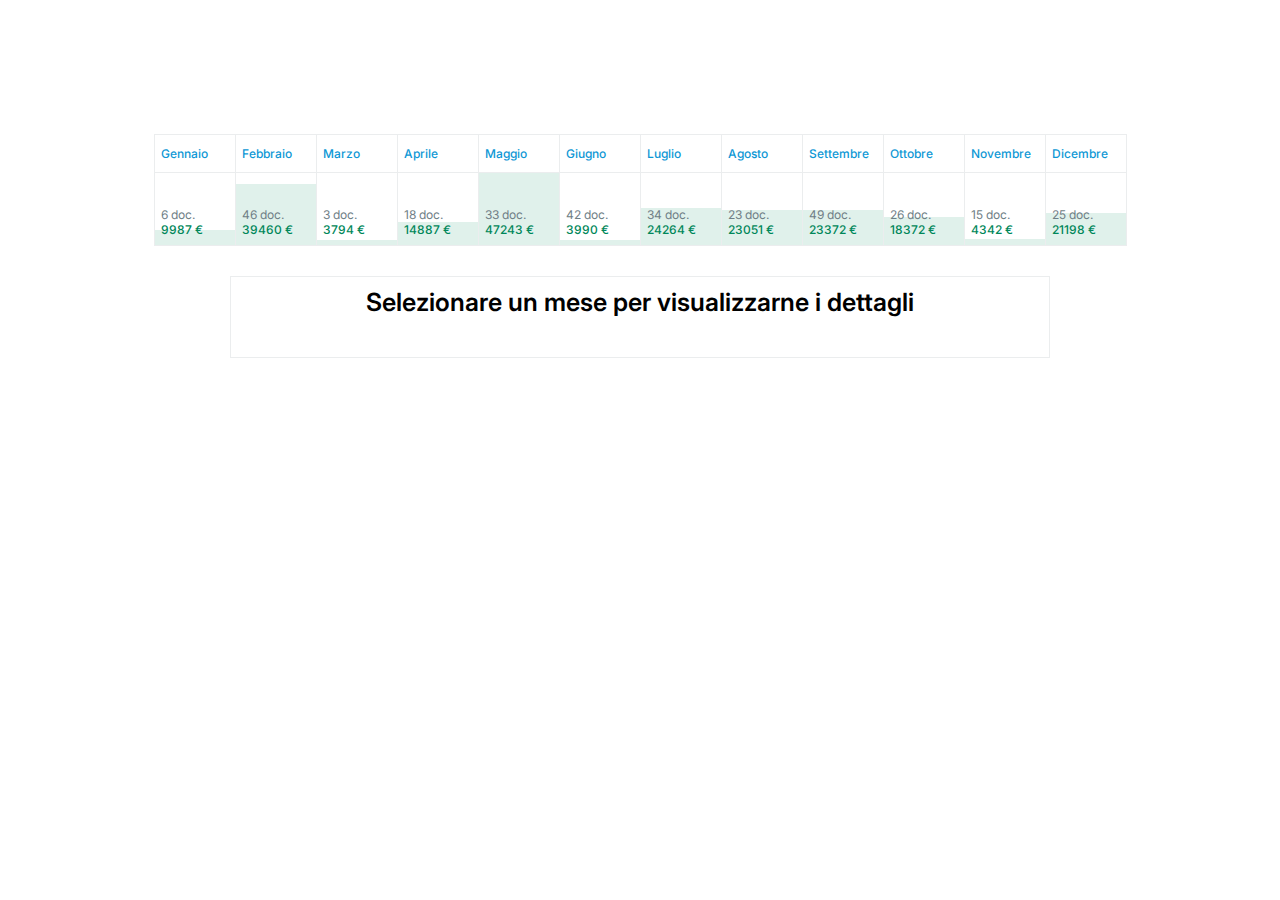
<file: index.html>
<!DOCTYPE html>
<html lang="en">
    <head>
        <meta charset="UTF-8">
        <meta name="viewport" content="width=device-width, initial-scale=1.0">
        <meta http-equiv="X-UA-Compatible" content="ie=edge">

        <style>
            @import url('https://fonts.googleapis.com/css2?family=Inter:wght@400;500&display=swap');
            body {
                font-family: 'Inter', sans-serif;
            }
        </style>
        <script>
            window.location.replace("https://danielerognini.github.io/TEST-FRONT-END/src/index.html");
        </script>
        <title>TEST-FRONT-END</title>
    </head>
    <body>
        <div style="width: 100%; height: 100vh; display: flex; flex-direction: column; align-items: center; justify-content: center;">
            <h1>You are about to be redirected...</h1>
            <p>If nothing happens <a href="src/index.html">click here</a>.</p>
        </div>
    </body>
</html>
</file>
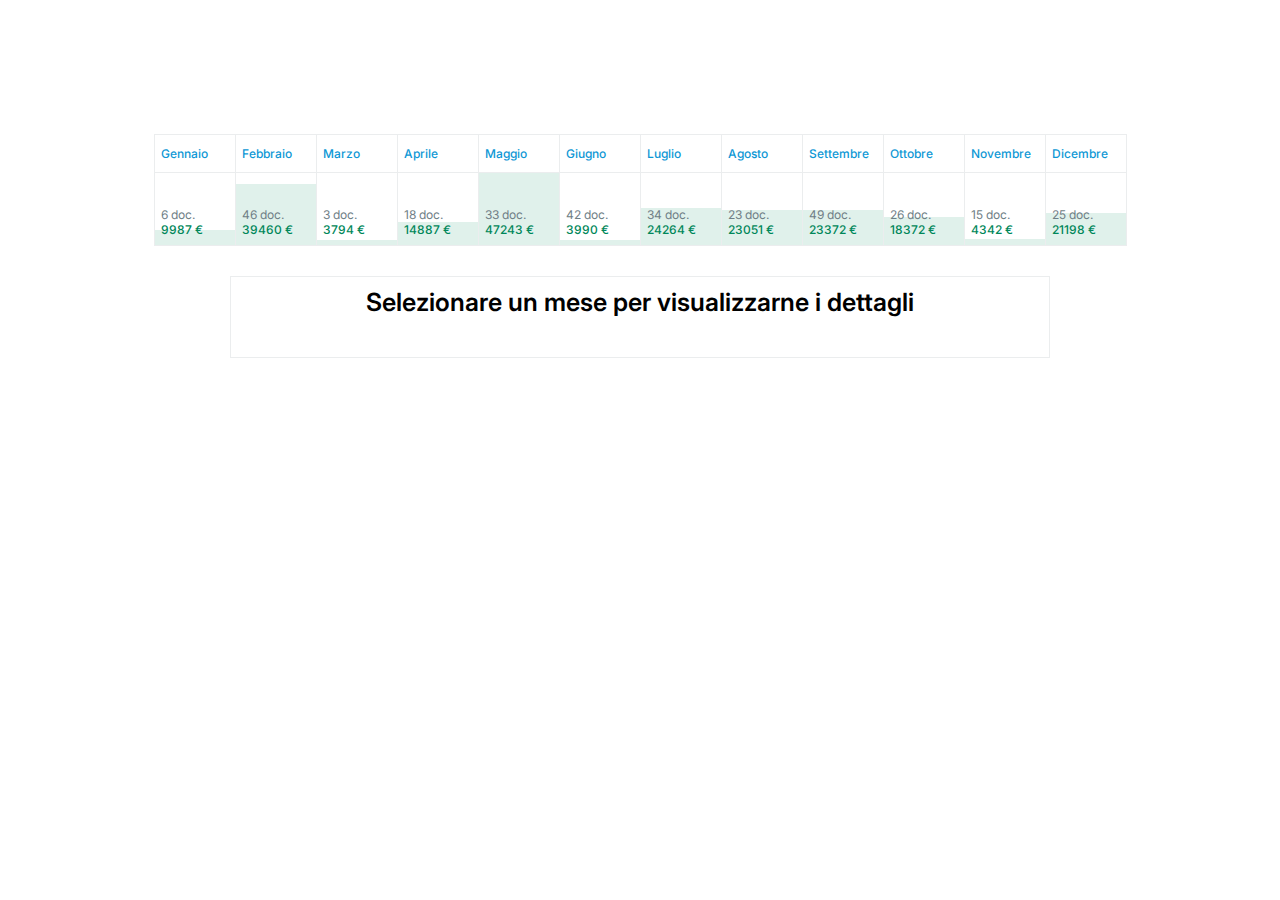
<file: src/index.html>
<!DOCTYPE html>
<html lang="en">
    <head>
        <meta charset="UTF-8">
        <meta name="viewport" content="width=device-width, initial-scale=1.0">
        <meta http-equiv="X-UA-Compatible" content="ie=edge">

        <link href="style.css" rel="stylesheet">

        <script type="module" src="data.js" defer></script>
        <script type="module" src="selection.js" defer></script>
        <title>TEST-FRONT-END</title>
    </head>
    <body>
        <div id="table" class="centered-div noselect">
                <div class="holder"></div>
        </div>
        
        <section class="overview">
            <div id="unselected-data" class="unselected-data">Selezionare un mese per visualizzarne i dettagli</div>
            <div id="selected-data" class="months selected-data hidden">Mesi selezionati: <h2 id="months" class="months"></h2></div>
            <br>
            <br>
            <div id="selected-data" class="documents selected-data hidden">Numero di documenti: <p id="documents" class="documents"></p></div>
            <br>
            <div id="selected-data" class="total selected-data hidden">Importo totale: <p id="total" class="total"></p></div>
        </section>
    </body>
</html>
</file>
<file: src/style.css>
@import url('https://fonts.googleapis.com/css2?family=Inter:wght@400;500&display=swap');

body {
    display: flex;
    flex-direction: column;
    align-items: center;
    justify-content: center;
    font-family: 'Inter', sans-serif;
    font-weight: 500;
    font-size: 12px;
}

.noselect {
    -webkit-touch-callout: none; /* iOS Safari */
    -webkit-user-select: none; /* Safari */
    -khtml-user-select: none; /* Konqueror HTML */
    -moz-user-select: none; /* Old versions of Firefox */
    -ms-user-select: none; /* Internet Explorer/Edge */
    user-select: none; /* Non-prefixed version, currently supported by Chrome, Edge, Opera and Firefox */
}

.centered-div {
    border-top: 1px solid #EBEDEE;
    border-bottom: 1px solid #EBEDEE;
    border-left: 1px solid #EBEDEE;
    margin-top: 10%;
    padding-left: 3px;
}

.box {
    display: inline-block;
    margin-left: -3px;
    width: 80px;
    height: 110px;
    border-right: 1px solid #EBEDEE;
    position: relative;
}

.month {
    height: 31px;
    display: flex;
    align-items: center;
    padding: 3px;
    padding-left: 6px;
    border-bottom: 1px solid #EBEDEE;
    color: #0D97D5;
}

.text {
    display: flex;
    flex-direction: column;
    padding-left: 6px;
    height: 79px;
    align-items: flex-start;
    justify-content: flex-end;
}

.docs {
    color: #6F7E86;
    font-weight: 400;
}

.amount {
    color: #00875A;
    margin-bottom: 15px;
}

.fill-container {
    position: absolute;
    bottom: 0px;
    z-index: -1;
    height: 66%;
    width: 100%;
    display: flex;
    flex-direction: column;
    justify-content: flex-end;
}

.fill{
    background-color: #E0F1EB;
    width: 100%;
}

.selected{
    height: 5px;
    position: relative;
    bottom: 12px;
    background-color: #0D97D5;
    justify-items: flex-end;
}

.selected > div {
    height: 3px;
    background-color: #C6E7F5;
}

/* Uncomment the lines in the selector to view the selection area */
.selector{
    /*border: 1px solid blue;*/
    /*background: rgba(0,0,0,0.5);*/
    position: absolute;
}

.overview {
    margin-top: 30px;
    padding: 10px 30px;
    width: 60%;
    border: 1px solid #EBEDEE;
    align-self: left;
    font-weight: 400;
}

.months, .unselected-data {
    display: inline-block;
    font-weight: 600;
    font-size: 25px;
    text-align: left;
}

.unselected-data {
    width: 100%;
    text-align: center;
}

.documents, .total {
    display: inline-block;
    font-size: 15px;
}

.hidden {
    display: none;
}
</file>
